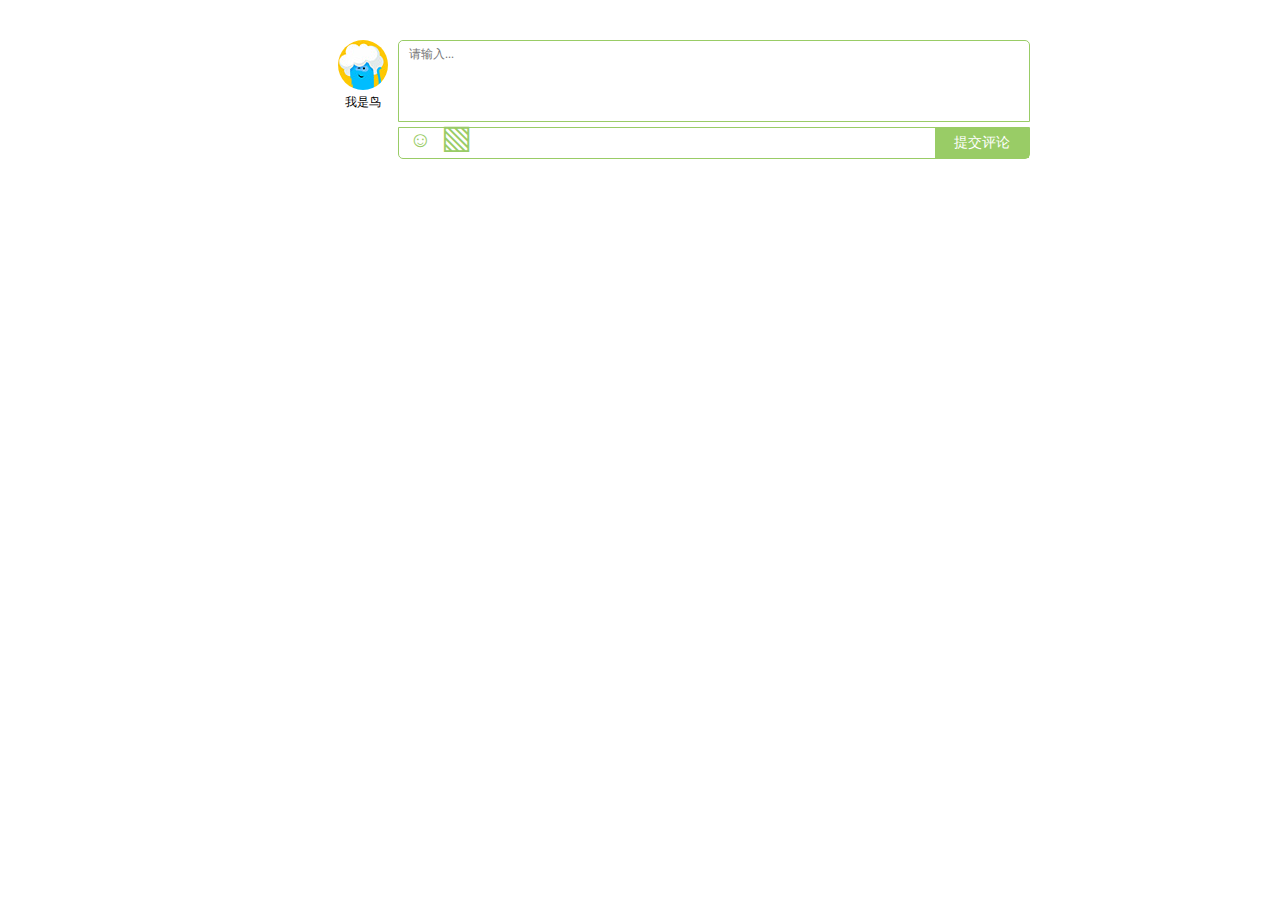
<file: htmlDome/pinglunkuang.html>
﻿<!DOCTYPE html>
<html>
<head>
<meta charset="utf-8">

<link  rel="stylesheet" href="css/main.css" />
<link rel="stylesheet" type="text/css" href="css/sinaFaceAndEffec.css" />

<script type="text/javascript" src="js/jquery-1.8.3.min.js"></script>

<title>jQuery带表情仿多说留言评论框代码</title>
</head>
<body>
<div id="content" style="width: 700px; height: auto;margin-left:320px;margin-top:40px">
	<div class="wrap">
		<div class="comment">
			<div class="head-face">
				<img src="images/1.jpg" / >
				<p>我是鸟</p>
			</div>
			<div class="content">
				<div class="cont-box">
					<textarea class="text" placeholder="请输入..."></textarea>
				</div>
				<div class="tools-box">
					<div class="operator-box-btn"><span class="face-icon"  >☺</span><span class="img-icon">▧</span></div>
					<div class="submit-btn"><input type="button" onClick="out()"value="提交评论" /></div>
				</div>
			</div>
		</div>
		<div id="info-show">
			<ul></ul>
		</div>
	</div>
</div>

<script type="text/javascript" src="js/main.js"></script>
<script type="text/javascript" src="js/sinaFaceAndEffec.js"></script>
<script type="text/javascript">
	// 绑定表情
	$('.face-icon').SinaEmotion($('.text'));
	// 测试本地解析
	function out() {
		var inputText = $('.text').val();
		$('#info-show ul').append(reply(AnalyticEmotion(inputText)));
	}
	
	var html;
	function reply(content){
		html  = '<li>';
		html += '<div class="head-face">';
		html += '<img src="images/1.jpg" / >';
		html += '</div>';
		html += '<div class="reply-cont">';
		html += '<p class="username">小小红色飞机</p>';
		html += '<p class="comment-body">'+content+'</p>';
		html += '<p class="comment-footer">2016年10月5日　回复　点赞54　转发12</p>';
		html += '</div>';
		html += '</li>';
		return html;
	}
</script>

</body>
</html>
</file>
<file: htmlDome/css/main.css>
p,ul,li{margin: 0; padding: 0; list-style: none;}
/* 评论框 */
.comment{width: 100%;height: auto;}
.comment .head-face{width: 10%; height: 120px; float: left; text-align: center;}
.comment .head-face img{width: 50px; height: 50px; border-radius: 50%;}
.comment .head-face p{font-size: 12px; font-family: "微软雅黑";}
.comment .content{width: 90%; height: 120px; float: right;}

.cont-box{ width: 100%; height: 80px; border: 1px solid #99cc66; border-top-left-radius: 5px;  border-top-right-radius: 5px; float: left;}
.cont-box .text{ width: 96.6%; height: 86.9%; border-radius: 5px;   padding: 5px 10px; color: #999; font-family: "微软雅黑"; font-size: 12px; resize:none; border: none;  outline: none; float: left;}

.tools-box{ width: 100%; height: 30px; border: 1px solid #99cc66; margin-top: 5px; border-bottom-left-radius: 5px;  border-bottom-right-radius: 5px; float: left;}
.tools-box .operator-box-btn{ width: 85%; height: 30px; float: left;  }
.tools-box .operator-box-btn .face-icon{display: block; float: left; margin-top:-1px; margin-left: 10px; font-family: "微软雅黑"; font-size: 22px; color: #99cc66;  cursor: pointer;}
.tools-box .operator-box-btn .img-icon{display: block; float: left; margin-top:-11px; margin-left: 10px; font-family: "微软雅黑"; font-size: 33px; font-weight: lighter; color: #99cc66; cursor: pointer;}
.tools-box .submit-btn{ width: 15%; height: 30px; float: right; }

.tools-box .submit-btn input{ width: 100%; height: 100%; font-family: "微软雅黑"; font-size: 14px; color: #fff; cursor: pointer; border: none; outline: none; background-color: #99cc66;}

/* 回复信息 */
#info-show{float: left;  width: 100%; margin-top: 20px;}
#info-show li{ width: 100%; height: auto; padding: 10px 0 20px 0; border-bottom: 1px dashed #c0c0c0; float: left;}
#info-show .head-face{width: 10%;  float: left; text-align: center;}
#info-show .head-face img{width: 50px; height: 50px; border-radius: 50%; box-shadow: 0 0 8px #c0c0c0;}

#info-show .reply-cont{ width: 89%; padding-right: 1%; float: right;}
#info-show .reply-cont  p{ min-height: 20px; line-height: 20px;  font-family: "微软雅黑"; font-size: 14px;}
#info-show .reply-cont .username{ color: #99cc66; margin-bottom: 5px;}
#info-show .reply-cont .comment-body{ color: #999; max-height: auto;}
#info-show .reply-cont .comment-footer{font-size: 12px; color: #c0c0c0; margin-top: 10px;}
</file>
<file: htmlDome/css/sinaFaceAndEffec.css>
#emotions{
	left:0;
	margin-top: 34px;
	width: 395px;
	font-size:12px;
	background:#fff;
	border-radius: 5px;
	box-shadow: 0 0 8px gray;
	padding: 10px 0;
	position: absolute;
	border: 1px solid #E8E8E8;
}
#emotions a{
	color: #9ABBC8;
	padding:2px 7px;
	text-decoration:none;
}
#emotions img{
	border:0;
}
#emotions div{
	margin:5px 10px;
	padding:1px;
	overflow: hidden;
}
#emotions #prev,
#emotions #next
{
	margin-left:3px;
	height: 15px;
	display: block;
	float: left;
	background:#eee;
}
#emotions .categorys{
	color:#ccc;
	height:26px;
	color: #9ABBC8;
	overflow:hidden;
}
#emotions .categorys a{
	border: 2px solid #e8e8e8;
	border-right:none;
	display: inline-block;
}
#emotions .categorys a:hover{
	text-decoration:underline;
}
#emotions .categorys a.current{
	cursor: default;
	border-bottom:none;
	border-bottom: 2px solid #99cc66;
	background: #F0F0F0;
}
#emotions .container{
	padding:1px;
	overflow: hidden;
	min-height:auto;
	overflow-y:auto;
	max-height:180px;
}
#emotions .container a{
	float:left;
	width:26px;
	height:22px;
	text-align:center;
	padding: 4px 2px;
	margin: -1px 0 0 -1px;
	border: 1px solid #e8e8e8;
}
#emotions .container a:hover{
	z-index:2;
	position:relative;
	border:1px solid #0095cd;
}
#emotions .page{
	text-align:right;
}
#emotions .page a.current{
	color: #666;
	background-color:#fff;
}
#emotions .page a{
	margin-left:3px;
	color: #0078B6;
	background-color:#f3f3f3;
}
#emotions .page a:hover{
	background-color:#e7e7e7;
}
</file>
